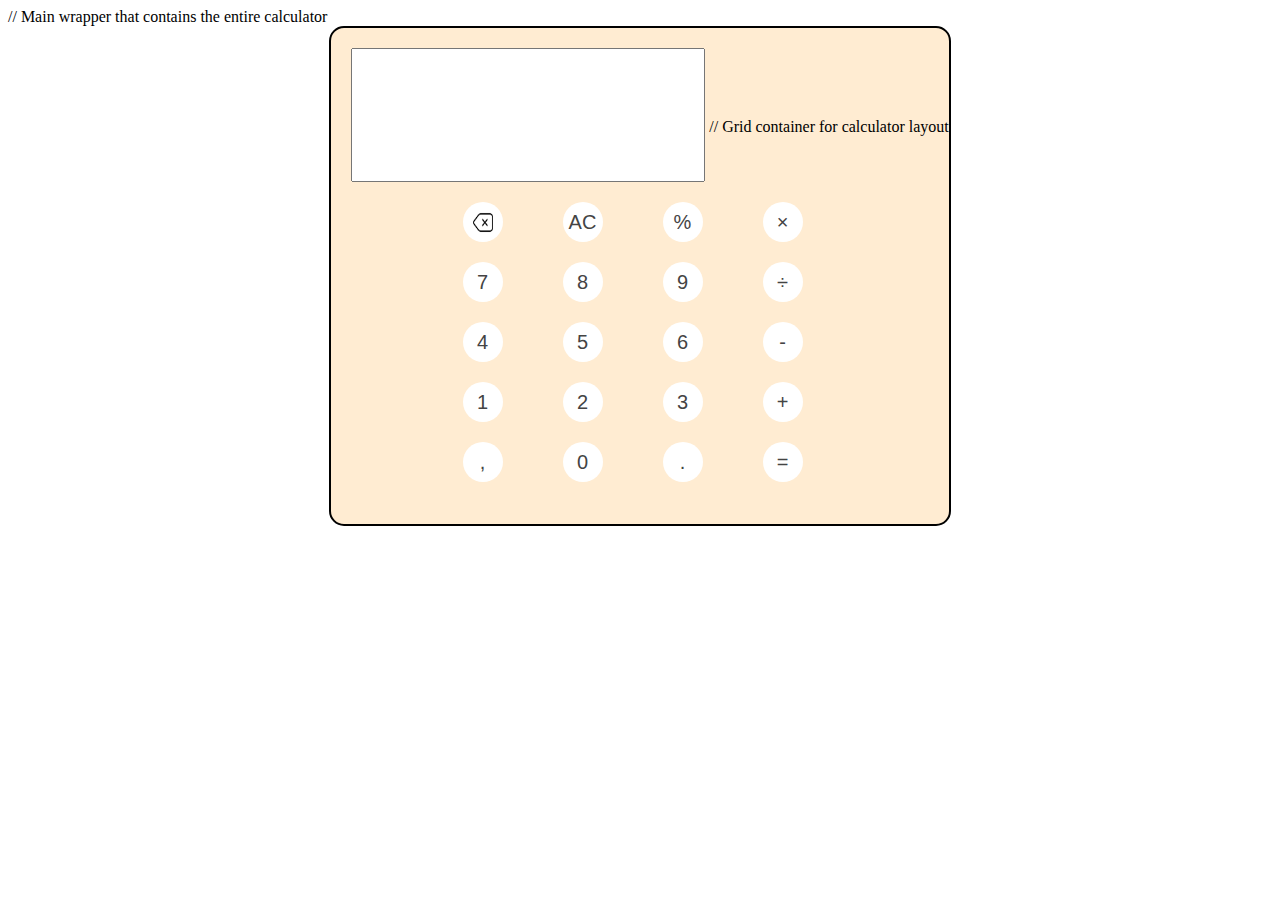
<file: index.html>
<!DOCTYPE html>
<html lang="en">
<head>
  <meta charset="UTF-8">
  <meta name="viewport" content="width=device-width, initial-scale=1.0">
  <title>Sena Calc</title>
  <link rel="stylesheet" href="calc.css">
</head>
<body>
  // Main wrapper that contains the entire calculator
  <div class="wrap">
    <div class="page-grid">
      <input type="text" class="input">
      
// Grid container for calculator layout
      <div class="buttons-grid">
        <button class="buttons" data-value="DEL"><img src="delete-icon.png" class="image-delete"></button>
        <button class="buttons" data-value = "AC">AC</button>
        <button class="buttons" data-value="%">%</button>
        <button class="buttons" data-value="*">×</button>
        <button class="buttons" data-value="7">7</button>
        <button class="buttons" data-value="8">8</button>
        <button class="buttons" data-value="9">9</button>
        <button class="buttons" data-value="/">÷</button>
        <button class="buttons" data-value="4">4</button>
        <button class="buttons" data-value="5">5</button>
        <button class="buttons" data-value="6">6</button>
        <button class="buttons" data-value="-">-</button>
        <button class="buttons" data-value="1">1</button>
        <button class="buttons" data-value="2">2</button>
        <button class="buttons" data-value="3">3</button>
        <button class="buttons" data-value="+">+</button>
        <button class="buttons" data-value=",">,</button>
        <button class="buttons" data-value="0">0</button>
        <button class="buttons" data-value=".">.</button>
        <button class="buttons" data-value="=">=</button>
      </div>
    </div>
  </div>
  
  <script src="calc.js"></script>
</body>
</html>
</file>
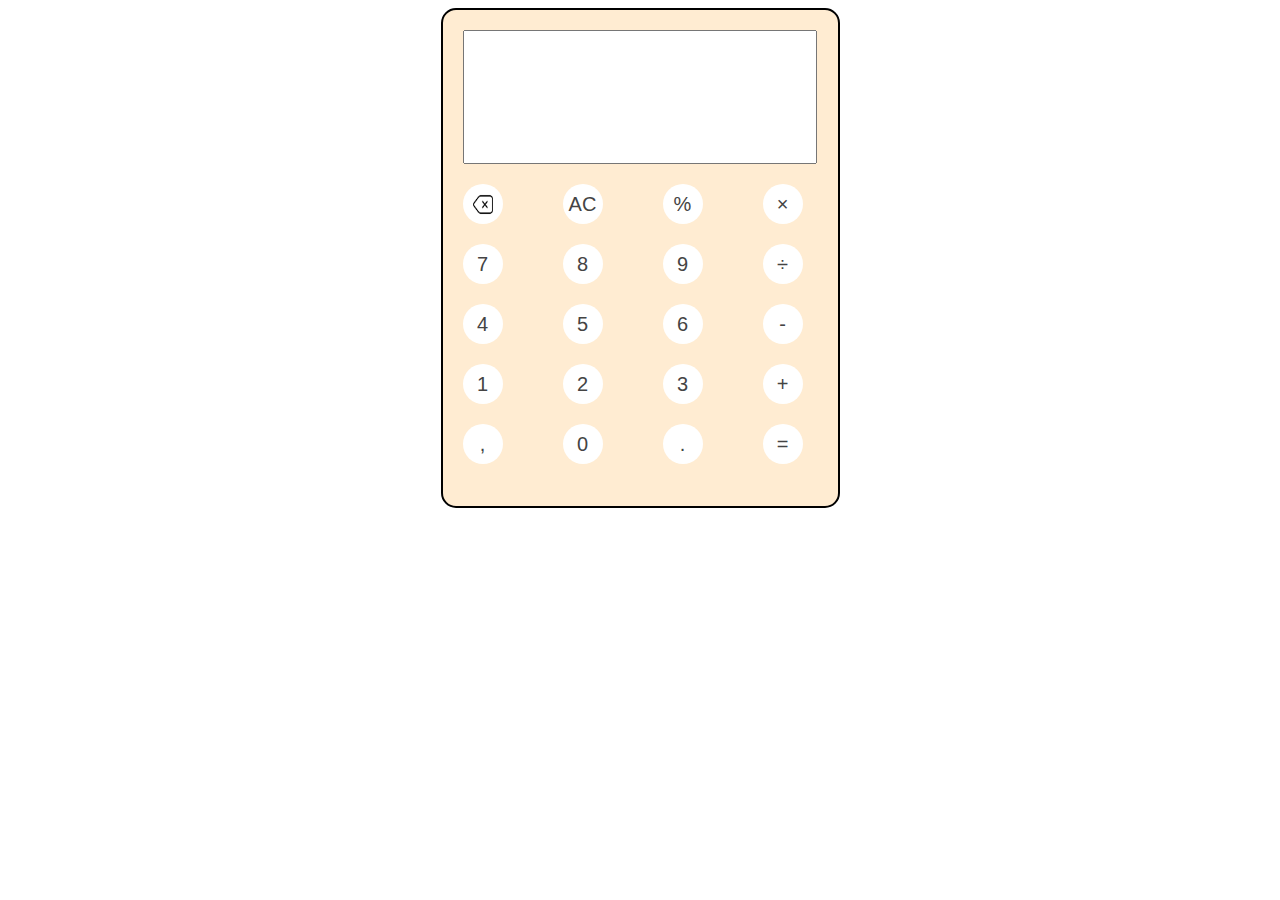
<file: calc.html>
<!DOCTYPE html>
<html lang="en">
<head>
  <meta charset="UTF-8">
  <meta name="viewport" content="width=device-width, initial-scale=1.0">
  <title>Sena Calc</title>
  <link rel="stylesheet" href="calc.css">
</head>
<body>
  <div class="wrap">
    <div class="page-grid">
      <input type="text" class="input">

      <div class="buttons-grid">
        <button class="buttons" data-value="DEL"><img src="delete-icon.png" class="image-delete"></button>
        <button class="buttons" data-value = "AC">AC</button>
        <button class="buttons" data-value="%">%</button>
        <button class="buttons" data-value="*">×</button>
        <button class="buttons" data-value="7">7</button>
        <button class="buttons" data-value="8">8</button>
        <button class="buttons" data-value="9">9</button>
        <button class="buttons" data-value="/">÷</button>
        <button class="buttons" data-value="4">4</button>
        <button class="buttons" data-value="5">5</button>
        <button class="buttons" data-value="6">6</button>
        <button class="buttons" data-value="-">-</button>
        <button class="buttons" data-value="1">1</button>
        <button class="buttons" data-value="2">2</button>
        <button class="buttons" data-value="3">3</button>
        <button class="buttons" data-value="+">+</button>
        <button class="buttons" data-value=",">,</button>
        <button class="buttons" data-value="0">0</button>
        <button class="buttons" data-value=".">.</button>
        <button class="buttons" data-value="=">=</button>
      </div>
    </div>
  </div>

  
  
  <script src="calc.js"></script>
</body>
</html>
</file>
<file: calc.css>
body {
  background-color: white;
  color: black; 
}

.image-delete {
  width: 20px;
  height: 25px;
  font-size: 10px;
}

.page-grid {
  border-width: 2px;
  border-color: black;
  border-style: solid;
  border-radius: 15px;
  display: inline-block;
  padding: 20px;
  padding-right: 0px;
  width: fit-content;
  box-sizing: border-box;
  background-color: #ffecd2;
  height: 500px;
}

.buttons {
  display: flex;
  align-items: center;
  justify-content: center;
  width: 40px;
  height: 40px;
  border-radius: 20px;
  border: #ffecd2;
  font-size: 20px;
  margin-top: 20px;
  background: none;
  cursor: pointer;
  background-color: #fff;
  color: #444;
}

.buttons-grid {
  display: grid;
  grid-template-columns: 100px 100px 100px 75px;
  justify-content: center;
}

.input {
  width: 270px;
  padding: 40px;
  height: 50px;
  font-size: 50px;
}

.multiply-button {
  width: 20px;
  height: 25px;
  font-size: 10px;
}

.division-button {
  width: 25px;
  height: 35px;
}

.buttons:hover {
  box-shadow: 0 8px 15px rgba(0, 0, 0, 0.4);
}

.mode{
  margin-top: 20px;
  background-color: gray;
  cursor: pointer;
}

.wrap{
  display: flex;
  flex-direction: column;
  align-items: center;
}
</file>
